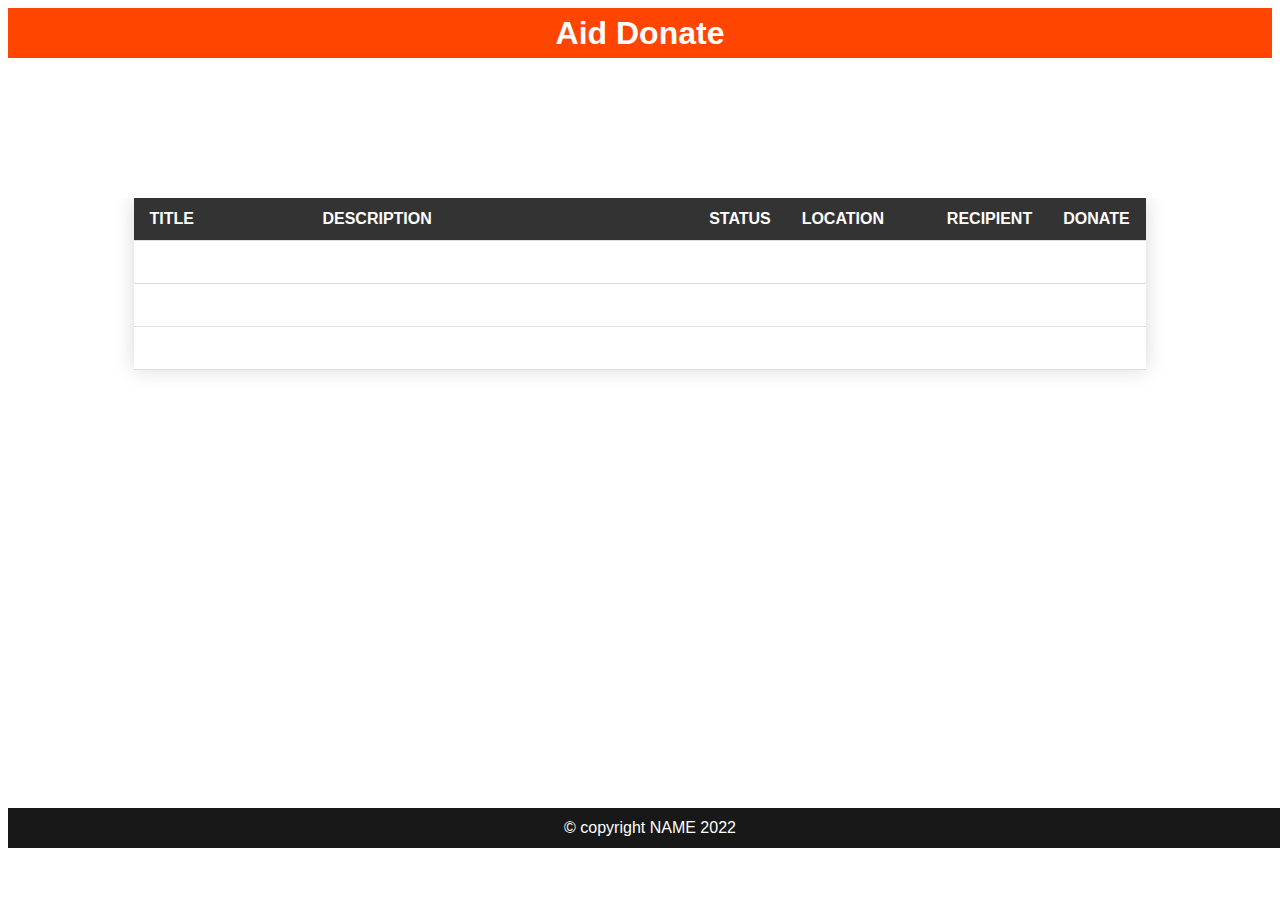
<file: index.html>
<html>
  <head>
    <title>Main Page</title>
    <meta charset="utf-8">
    <link rel="stylesheet" href="style.css">
    <link href="https://cdn.jsdelivr.net/npm/bootstrap@5.3.0-alpha1/dist/css/bootstrap.min.css" rel="stylesheet" integrity="sha384-GLhlTQ8iRABdZLl6O3oVMWSktQOp6b7In1Zl3/Jr59b6EGGoI1aFkw7cmDA6j6gD" crossorigin="anonymous">
    <script src="./database.js"></script>
  </head>
  <body>
    <div class="header">
      <h1>
        Aid Donate
      </h1>
    </div>
    <div class="description">
      Our mission is to empower individuals and communities in need by providing access to resources, education, and support. We believe that everyone deserves the opportunity to reach their full potential, regardless of their background or circumstances. Through collaboration with local partners, we work to address the root causes of poverty, inequality, and social injustice. We are committed to transparency, accountability, and sustainability, and strive to make a lasting impact on the lives of those we serve.
    </div>
    <div class="scrollable">
      <table>
        <thead>
          <tr>
            <th>Title</th>
            <th>Description</th>
            <th>Status</th>
            <th>Location</th>
            <th>Recipient</th>
            <th>Donate</th>
          </tr>
        </thead>
        <tbody>
          <tr>
            <td>Need warm clothing</td>
            <td>One warm coat to pass the winter</td>
            <td>Active</td>
            <td>United Kingdom</td>
            <td>John Doe</td>
            <td><a href="./donate.html" class="btn btn-primary" role="button" aria-disabled="true">Donate</a></td>
          </tr>
          <tr>
            <td>Malaria Medicine</td>
            <td>We need around 20 amounts of malaria medicine</td>
            <td>Active</td>
            <td>Indonesia</td>
            <td>Nugroho</td>
            <td><a href="./donate.html" class="btn btn-primary" role="button" aria-disabled="true">Donate</a></td>
          </tr>
          <tr>
            <td>Clean water</td>
            <td>Need a large amount of clean water for the village</td>
            <td>Active</td>
            <td>Ethiopia</td>
            <td>Azubuike</td>
            <td><a href="./donate.html" class="btn btn-primary" role="button" aria-disabled="true">Donate</a></td>
          </tr>
        </tbody>
      </table>
    </div>

    <div class="button">
      <a href="./request.html" class="btn btn-primary" role="button" aria-disabled="true">Add Request</a>
    </div>
    
    <div class="resources">
      <h2>Resources</h2>
      <ul>
        <li>
          <a href="https://azure.microsoft.com/en-gb/free/students/">Azure for students</a>
        </li>
        <li>
          <a href="https://marketplace.visualstudio.com/items?itemName=ms-azuretools.vscode-azurestaticwebapps">Azure Static Web apps extension</a>
        </li>
        <li>
          <a href="https://code.visualstudio.com/download">Visual Studio Code download</a>
        </li>
      </ul>
    </div>
    <div class="footer">
      &#169; copyright NAME 2022
    </div>
    <script src="https://cdn.jsdelivr.net/npm/bootstrap@5.3.0-alpha1/dist/js/bootstrap.bundle.min.js" integrity="sha384-w76AqPfDkMBDXo30jS1Sgez6pr3x5MlQ1ZAGC+nuZB+EYdgRZgiwxhTBTkF7CXvN" crossorigin="anonymous"></script>

  </body>
</html>
</file>
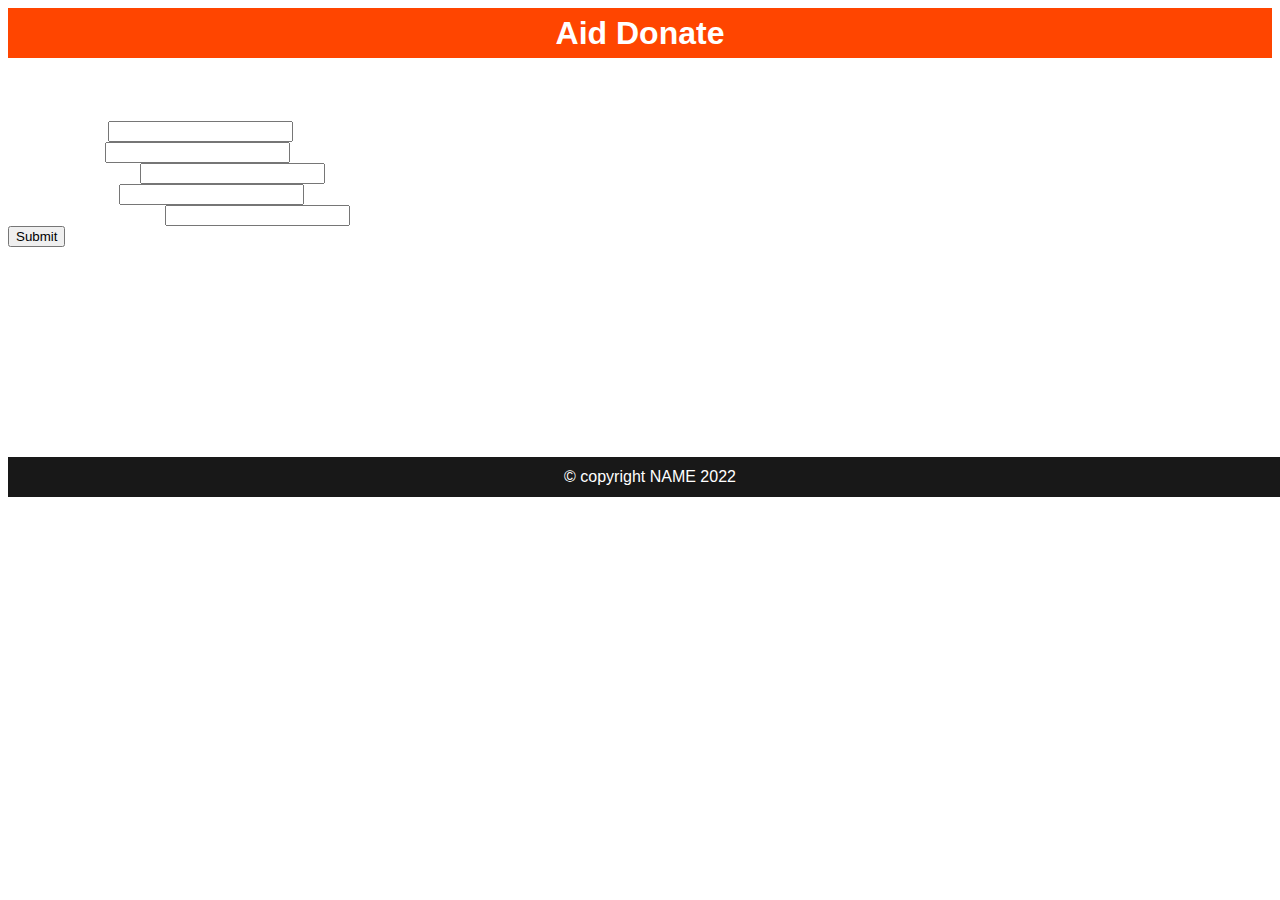
<file: donate.html>
<html>
  <head>
    <title>Donate System</title>
    <meta charset="utf-8">
    <link rel="stylesheet" href="style.css">
    <link href="https://cdn.jsdelivr.net/npm/bootstrap@5.3.0-alpha1/dist/css/bootstrap.min.css" rel="stylesheet" integrity="sha384-GLhlTQ8iRABdZLl6O3oVMWSktQOp6b7In1Zl3/Jr59b6EGGoI1aFkw7cmDA6j6gD" crossorigin="anonymous">
    <script src="./database.js"></script>
  </head>
  <body>
    <div class="header">
      <h1>
        Aid Donate
      </h1>
    </div>
    <h1>Insert Donation Record</h1>
    <form onsubmit="insertDonation" method="post">
      <label for="donorName">Donor Name:</label>
      <input type="text" name="donorName" id="donorName" required><br>

      <label for="donorEmail">Donor Email:</label>
      <input type="email" name="donorEmail" id="donorEmail" required><br>

      <label for="donationAmount">Donation Amount:</label>
      <input type="number" name="donationAmount" id="donationAmount" min="0" step="0.01" required><br>

      <label for="donationDate">Donation Date:</label>
      <input type="text" name="donationDate" id="donationDate" required><br>

      <label for="donationRequestID">Donation Request ID:</label>
      <input type="number" name="donationRequestID" id="donationRequestID" min="0" required><br>

      <input type="submit" value="Submit">
    </form>



  </body>

    <div class="button">
      <a href="./index.html" class="btn btn-primary" role="button" aria-disabled="true">Submit Donation</a>
    </div>
    
    
    <div class="resources">
      <h2>Resources</h2>
      <ul>
        <li>
          <a href="https://azure.microsoft.com/en-gb/free/students/">Azure for students</a>
        </li>
        <li>
          <a href="https://marketplace.visualstudio.com/items?itemName=ms-azuretools.vscode-azurestaticwebapps">Azure Static Web apps extension</a>
        </li>
        <li>
          <a href="https://code.visualstudio.com/download">Visual Studio Code download</a>
        </li>
      </ul>
    </div>
    <div class="footer">
      &#169; copyright NAME 2022
    </div>
    <script src="https://cdn.jsdelivr.net/npm/bootstrap@5.3.0-alpha1/dist/js/bootstrap.bundle.min.js" integrity="sha384-w76AqPfDkMBDXo30jS1Sgez6pr3x5MlQ1ZAGC+nuZB+EYdgRZgiwxhTBTkF7CXvN" crossorigin="anonymous"></script>

  </body>
</html>
</file>
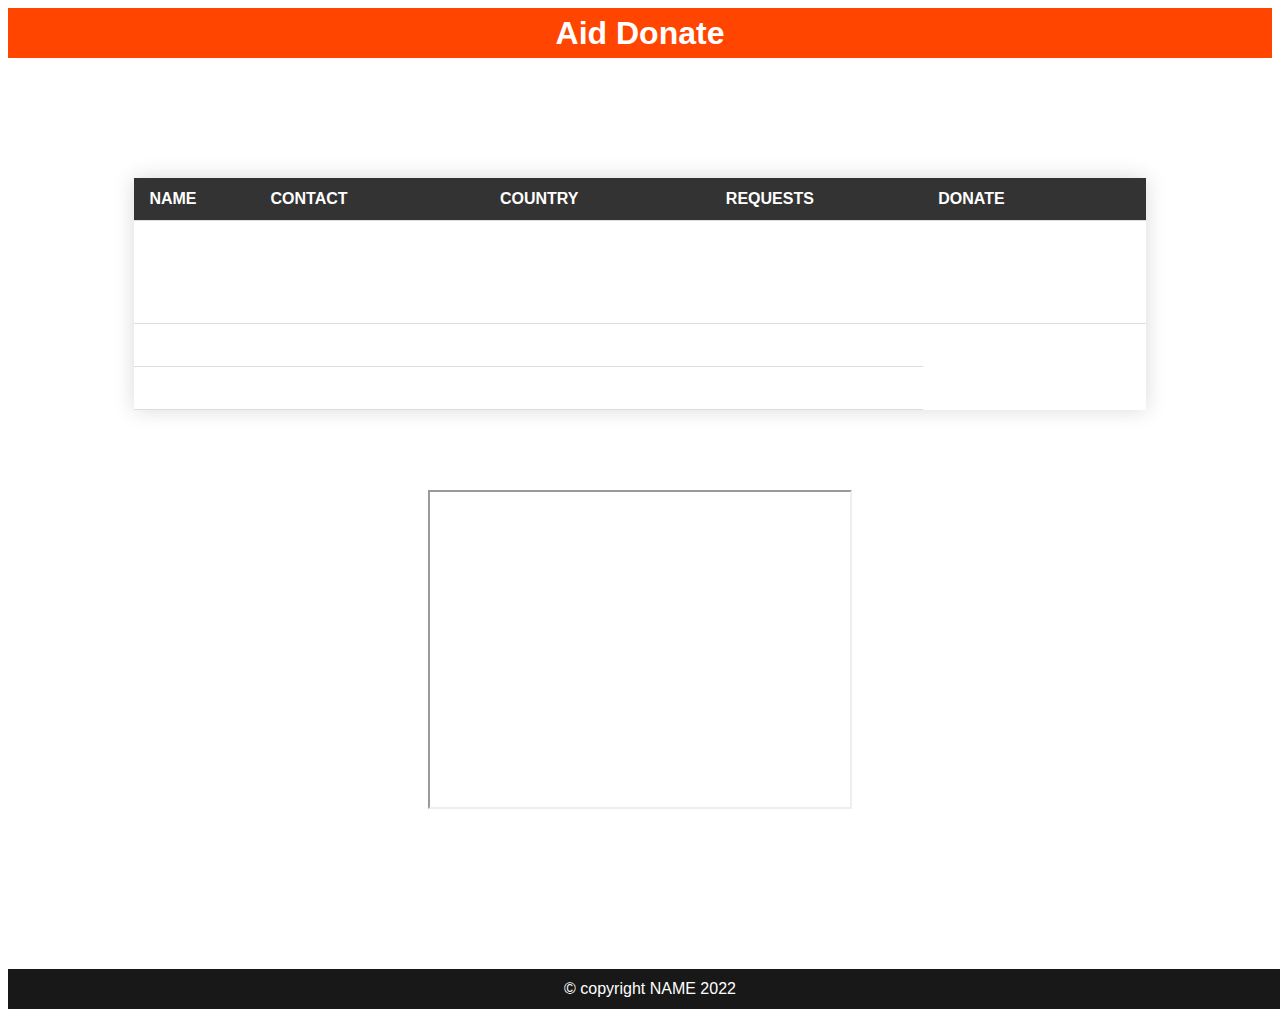
<file: main.html>
<html>
  <head>
    <title>Request System</title>
    <meta charset="utf-8">
    <link rel="stylesheet" href="style.css">
    <link href="https://cdn.jsdelivr.net/npm/bootstrap@5.3.0-alpha1/dist/css/bootstrap.min.css" rel="stylesheet" integrity="sha384-GLhlTQ8iRABdZLl6O3oVMWSktQOp6b7In1Zl3/Jr59b6EGGoI1aFkw7cmDA6j6gD" crossorigin="anonymous">
    <script src="./database.js"></script>
  </head>
  <body>
    <div class="header">
      <h1>
        Aid Donate
      </h1>
    </div>
    <div class="description">
      Lorem ipsum dolor sit amet, consectetur adipiscing elit, sed do eiusmod tempor incididunt ut labore et dolore magna aliqua. Ut enim ad minim veniam, quis nostrud exercitation ullamco laboris nisi ut aliquip ex ea commodo consequat. Duis aute irure dolor in reprehenderit in voluptate velit esse cillum dolore eu fugiat nulla pariatur. Excepteur sint occaecat cupidatat non proident, sunt in culpa qui officia deserunt mollit anim id est laborum."
    </div>
    <div class="container-sm">
        <table class="table">
            <thead>
            <tr>
                <th scope="col">Name</th>
                <th scope="col">Contact</th>
                <th scope="col">Country</th>
                <th scope="col">Requests</th>
                <th scope="col">Donate</th>
            </tr>
            </thead>
            <tbody>
            <tr>
                <td>Alexio</td>
                <td>+447778631503</td>
                <td>United Kingdom</td>
                <td>Warm Clothing</td>
                <td>
                  <div class="button">
                  <a href="./request.html" class="btn btn-primary" role="button" aria-disabled="true">Donate</a>
                  </div>
                </td>
            </tr>
            <tr>
                <td>Alexio</td>
                <td>+447778631503</td>
                <td>United Kingdom</td>
                <td>Warm Clothing</td>
            </tr>
            <tr>
                <td>Alexio</td>
                <td>+447778631503</td>
                <td>United Kingdom</td>
                <td>Warm Clothing</td>
            </tr>
            </tbody>
        </table>
    </div>

    <div class="button">
      <a href="./request.html" class="btn btn-primary" role="button" aria-disabled="true">Add Request</a>
    </div>
    
    <div class="video">
      <iframe width="420" 
              height="315"
              src="https://www.youtube.com/embed/w-tLZjO6XMc?controls=0">
      </iframe>
    </div>
    
    <div class="resources">
      <h2>Resources</h2>
      <ul>
        <li>
          <a href="https://azure.microsoft.com/en-gb/free/students/">Azure for students</a>
        </li>
        <li>
          <a href="https://marketplace.visualstudio.com/items?itemName=ms-azuretools.vscode-azurestaticwebapps">Azure Static Web apps extension</a>
        </li>
        <li>
          <a href="https://code.visualstudio.com/download">Visual Studio Code download</a>
        </li>
      </ul>
    </div>
    <div class="footer">
      &#169; copyright NAME 2022
    </div>
    <script src="https://cdn.jsdelivr.net/npm/bootstrap@5.3.0-alpha1/dist/js/bootstrap.bundle.min.js" integrity="sha384-w76AqPfDkMBDXo30jS1Sgez6pr3x5MlQ1ZAGC+nuZB+EYdgRZgiwxhTBTkF7CXvN" crossorigin="anonymous"></script>

  </body>
</html>
</file>
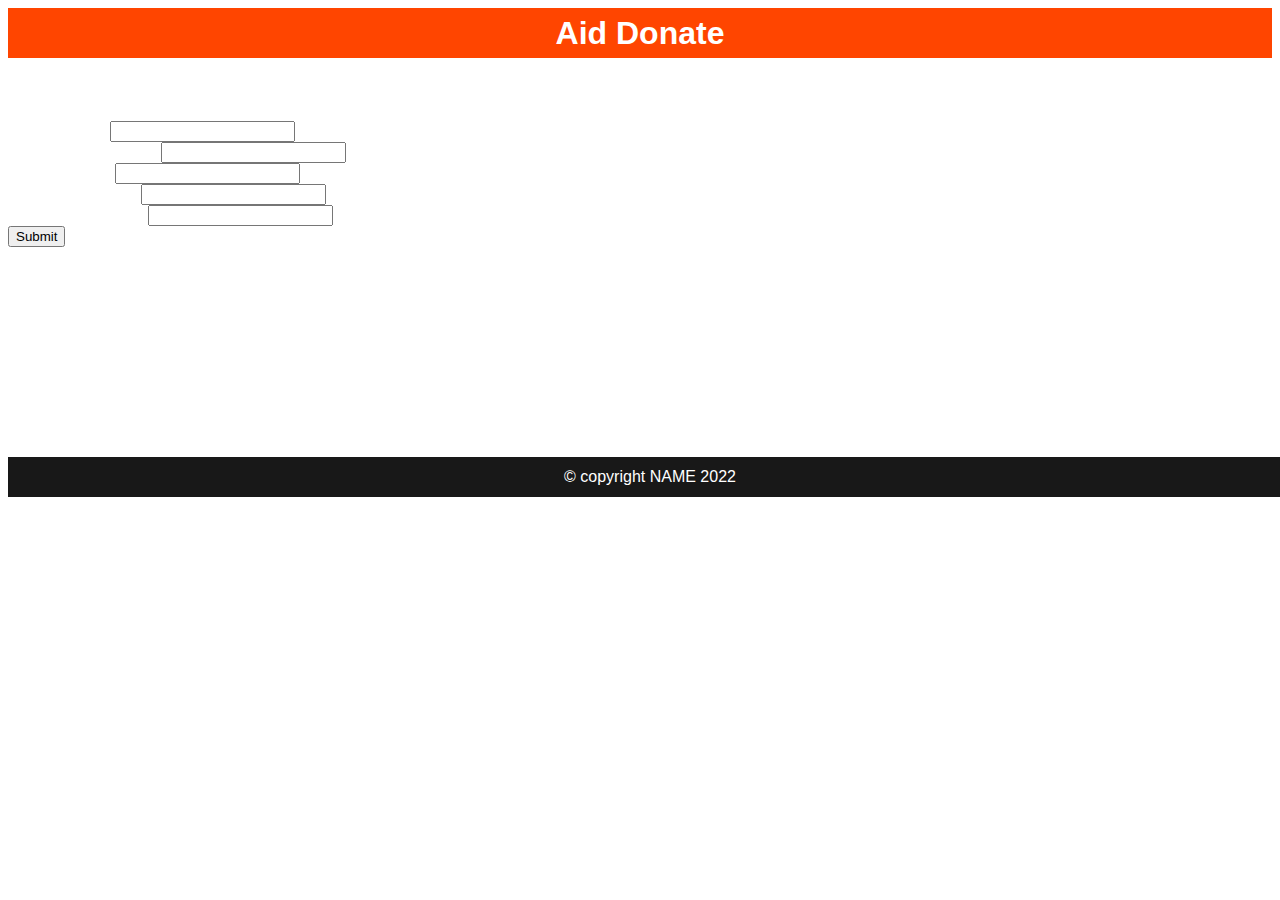
<file: request.html>
<html>
  <head>
    <title>Request System</title>
    <meta charset="utf-8">
    <link rel="stylesheet" href="style.css">
    <link href="https://cdn.jsdelivr.net/npm/bootstrap@5.3.0-alpha1/dist/css/bootstrap.min.css" rel="stylesheet" integrity="sha384-GLhlTQ8iRABdZLl6O3oVMWSktQOp6b7In1Zl3/Jr59b6EGGoI1aFkw7cmDA6j6gD" crossorigin="anonymous">
    <script src="./database.js"></script>
  </head>
  <body>
    <div class="header">
      <h1>
        Aid Donate
      </h1>
    </div>
  
    <h1>Insert Request Record</h1>
    <form id="request-form">
      <div>
        <label for="request-title">Request Title:</label>
        <input type="text" id="request-title" name="request-title">
      </div>
      <div>
        <label for="request-description">Request Description:</label>
        <input type="text" id="request-description" name="request-description">
      </div>
      <div>
        <label for="request-date">Request Date:</label>
        <input type="text" id="request-date" name="request-date">
      </div>
      <div>
        <label for="request-location">Request Location:</label>
        <input type="text" id="request-location" name="request-location">
      </div>
      <div>
        <label for="request-recipient">Request Recipient:</label>
        <input type="text" id="request-recipient" name="request-recipient">
      </div>
      <button type="submit">Submit</button>
    </form>

    <div class="button">
      <a href="./index.html" class="btn btn-primary" role="button" aria-disabled="true">Submit Request</a>
    </div>


    <div class="resources">
      <h2>Resources</h2>
      <ul>
        <li>
          <a href="https://azure.microsoft.com/en-gb/free/students/">Azure for students</a>
        </li>
        <li>
          <a href="https://marketplace.visualstudio.com/items?itemName=ms-azuretools.vscode-azurestaticwebapps">Azure Static Web apps extension</a>
        </li>
        <li>
          <a href="https://code.visualstudio.com/download">Visual Studio Code download</a>
        </li>
      </ul>
    </div>
    <div class="footer">
      &#169; copyright NAME 2022
    </div>
    <script src="https://cdn.jsdelivr.net/npm/bootstrap@5.3.0-alpha1/dist/js/bootstrap.bundle.min.js" integrity="sha384-w76AqPfDkMBDXo30jS1Sgez6pr3x5MlQ1ZAGC+nuZB+EYdgRZgiwxhTBTkF7CXvN" crossorigin="anonymous"></script>

  </body>
</html>
</file>
<file: style.css>
body {
  font-family: sans-serif;
  color: white;
  font-size: 16px;
  line-height: 20px;
}

a {
  color: white;
}

.header {
  height: 50px;
  background-color: orangered;
  color: white;
  line-height: 50px;
  text-align: center;
  margin-bottom: 20px;
}

table {
  border-collapse: collapse;
  margin: 0 auto;
  width: 80%;
  background-color: #fff;
  box-shadow: 0 0 20px rgba(0, 0, 0, 0.15);
}
th, td {
  padding: 12px 15px;
  text-align: left;
  border-bottom: 1px solid #ddd;
}
th {
  background-color: #333;
  color: #fff;
  font-weight: bold;
  text-transform: uppercase;
}
tr:hover {
  background-color: #f5f5f5;
}
.scrollable {
  height: 400px;
  overflow-y: scroll;
}

.video {
  display: flex;
  margin: 30px;
  text-align: center;
  align-items: center;
  justify-content: center;
}

.button {
    margin: 30px;
}

.description {
  margin: 30px;
}

.resources {
  margin: 30px;
}

.footer {
  padding: 10px;
  width: 100%;
  text-align: center;
  background-color: #181818;
}
</file>
